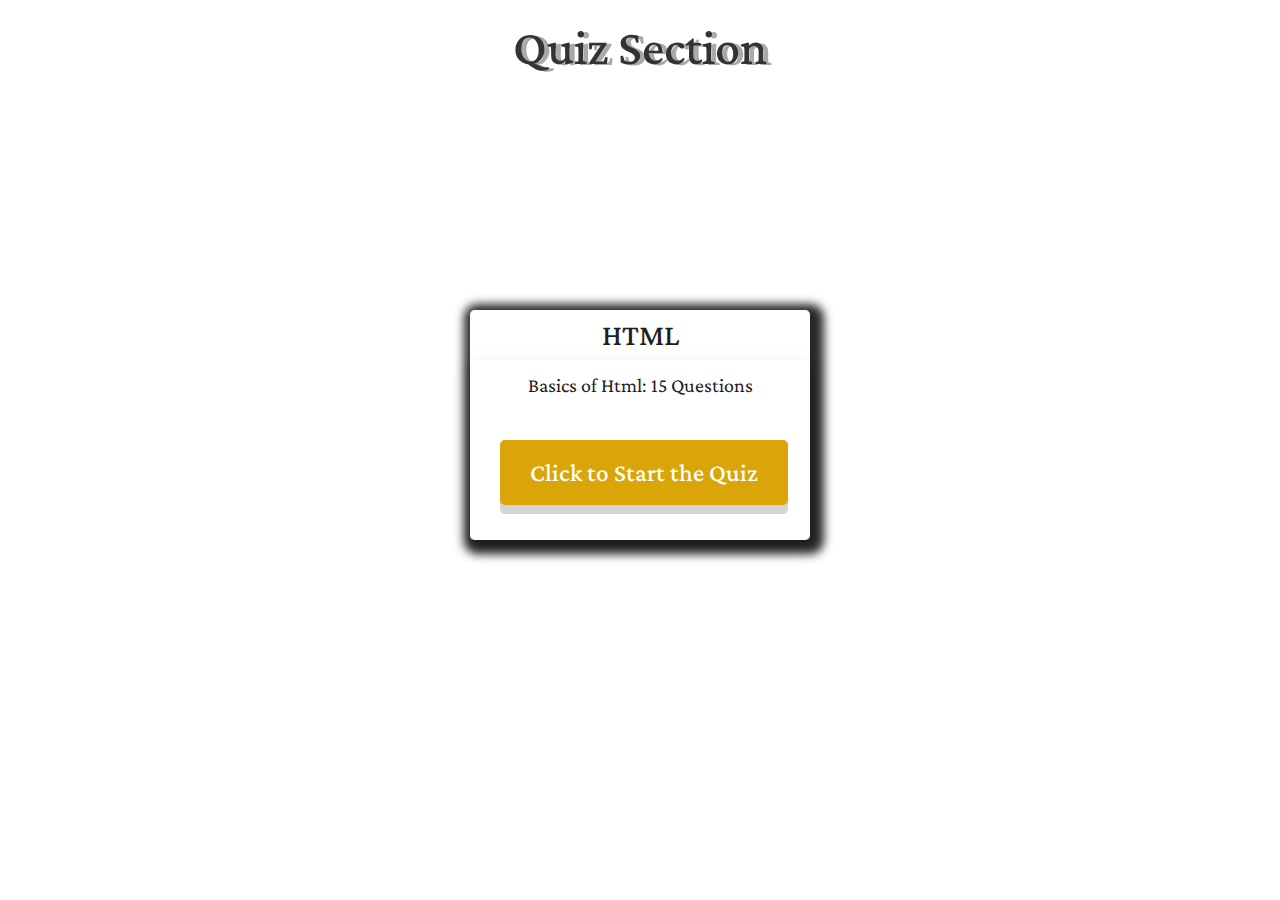
<file: quiz.html>
<!DOCTYPE html>
<html lang="en">
<head>
    <meta charset="UTF-8">
    <meta name="viewport" content="width=device-width, initial-scale=1.0">
    <link rel="stylesheet" href="https://maxcdn.bootstrapcdn.com/bootstrap/3.4.1/css/bootstrap.min.css">
    <link rel="preconnect" href="https://fonts.gstatic.com">
    <link href="https://fonts.googleapis.com/css2?family=Crimson+Pro:ital,wght@1,600&display=swap" rel="stylesheet">
    <title>Quiz for students</title>
    
    <style>
        
          .card {
    position: relative;
    padding: 8px;
    background-color: rgba(255, 255, 255, 0.637);
    box-shadow: rgba(0, 0, 0, 0.849) 4px 4px 10px 10px;
    border-radius: 5px;
    height: 230px;
    width: 340px;
    margin-top: -50px;
  }
  
  .card__title {
    margin:  auto 9px;
    color: rgb(31, 30, 30);
    
    text-align: center;
    text-transform: capitalize;
  }
 
  .card__text {
    margin: 20px ;
    color: #1d1b1b;
    font-size: 20px;
    text-align: center;
  }
  
  .card__btn {
      padding: 10px 15px;
      display:flex;
      justify-content: center;
      align-items: center;
      
      font-size: 20px;
      text-align: center;
      cursor: pointer;
      outline: none;
      color: #fff;
      background-color: #a78d1b9c;
      border: none;
      border-radius: 15px;
      box-shadow: 0 9px rgba(153, 153, 153, 0.411);
    }
    
    </style>
    <link rel="stylesheet" href="style2.css">
    <link rel="stylesheet" href="https://cdnjs.cloudflare.com/ajax/libs/font-awesome/5.15.3/css/all.min.css"/>
</head>
<body>

    <h2 style="margin-top: 50x;font-size: 50px;font-weight: 5px;text-align: center;text-shadow: rgba(139, 139, 139, 0.74) 5px 1px;">Quiz Section</h2>

    <div class="start_btn">
        <div class="card">
            <h2 class="card__title" >HTML</h2>
            
            <p class="card__text">Basics of Html: 15 Questions
            </p>
            <button class="card__btn">Click to Start the Quiz</button>
          </div>
    </div>
    <div class="info_box">
        <div class="info-title"><span>Read the Instructions Below:</span></div>
        <div class="info-list">
            <div class="info">1. You will have only <span>15 seconds</span> per each question.</div>
            <div class="info">2. Once you select your answer, it can't be undone.</div>
            <div class="info">3. You can't select any option once time goes off.</div>
            <div class="info">4. You can't exit from the Quiz while you're playing.</div>
            <div class="info">5. You'll get points on the basis of your correct answers.</div>
        </div>
        <div class="buttons">
            <button class="quit">Exit Quiz</button>
            <button class="restart">Continue</button>
        </div>
    </div>
    <div class="quiz_box">
        <header>
            <div class="title">Awesome Quiz Application</div>
            <div class="timer">
                <div class="time_left_txt">Time Left</div>
                <div class="timer_sec">15</div>
            </div>
            <div class="time_line"></div>
        </header>
        <section>
            <div class="que_text">
               
            </div>
            <div class="option_list">
                
            </div>
        </section>

        
        <footer>
            <div class="total_que">
                
            </div>
            <button class="next_btn">Next Que</button>
        </footer>
    </div>
    <div class="result_box">
        <div class="icon">
            <i class="fas fa-crown"></i>
        </div>
        <div class="complete_text">You've completed the Quiz!</div>
        <div class="score_text">
            
        </div>
        <div class="buttons">
            <button class="restart">Replay Quiz</button>
            <button class="quit">Quit Quiz</button>
        </div>
    </div>
    <script src="js/questions.js"></script>
    <script src="js/script.js"></script>

</body>
</html>
</file>
<file: style2.css>
/* importing google fonts */
@import url('https://fonts.googleapis.com/css2?family=Poppins:wght@300;400;500;600;700;800;900&display=swap');
*{
    margin: 0;
    padding: 0;
    box-sizing: border-box;
    font-family: 'Crimson Pro', serif;
    font-size: 20px;
}

body{
    font-family: 'Crimson Pro', serif;
}

::selection{
    color: #fff;
    background: #98a4b0;
}

.start_btn,
.info_box,
.quiz_box,
.result_box{
    position: absolute;
    top: 50%;
    left: 50%;
    transform: translate(-50%, -50%);
    box-shadow: 0 4px 8px 0 rgba(0, 0, 0, 0.2), 
                0 6px 20px 0 rgba(0, 0, 0, 0.19);
}

.info_box.activeInfo,
.quiz_box.activeQuiz,
.result_box.activeResult{
    opacity: 1;
    z-index: 5;
    pointer-events: auto;
    transform: translate(-50%, -50%) scale(1);
}

.start_btn button{
    font-size: 25px;
    font-weight: 500;
    color: #ffffff;
    padding: 15px 30px;
    outline: none;
    border: none;
    border-radius: 5px;
    background: rgb(217, 165, 8);
    cursor: pointer;
    align-items: center;
    margin-left: 22px;
    margin-top: 40px;
}

.info_box{
    width: 540px;
    background: #fff;
    border-radius: 5px;
    transform: translate(-50%, -50%) scale(0.9);
    opacity: 0;
    pointer-events: none;
    transition: all 0.3s ease;
    font-size: 25px;
}

.info_box .info-title{
    height: 60px;
    width: 100%;
    border-bottom: 1px solid lightgrey;
    display: flex;
    align-items: center;
    padding: 0 30px;
    border-radius: 5px 5px 0 0;
    font-size: 20px;
    font-weight: 600;
}

.info_box .info-list{
    padding: 15px 30px;
}

.info_box .info-list .info{
    margin: 5px 0;
    font-size: 17px;
}

.info_box .info-list .info span{
    font-weight: 600;
    color: rgb(217, 165, 8);
}
.info_box .buttons{
    height: 60px;
    display: flex;
    align-items: center;
    justify-content: flex-end;
    padding: 0 30px;
    border-top: 1px solid lightgrey;
}


.info_box .buttons button{
    margin: 0 5px;
    height: 40px;
    width: 100px;
    font-size: 16px;
    font-weight: 500;
    cursor: pointer;
    border: none;
    outline: none;
    border-radius: 5px;
    border: 1px solid rgb(217, 165, 8);
    transition: all 0.3s ease;
}

.quiz_box{
    width: 550px;
    background: #fff;
    border-radius: 5px;
    transform: translate(-50%, -50%) scale(0.9);
    opacity: 0;
    pointer-events: none;
    transition: all 0.3s ease;
}

.quiz_box header{
    position: relative;
    z-index: 2;
    height: 70px;
    padding: 0 30px;
    background: #fff;
    border-radius: 5px 5px 0 0;
    display: flex;
    align-items: center;
    justify-content: space-between;
    box-shadow: 0px 3px 5px 1px rgba(0,0,0,0.1);
}

.quiz_box header .title{
    font-size: 20px;
    font-weight: 600;
}

.quiz_box header .timer{
    color: #004085;
    background: #cce5ff;
    border: 1px solid #b8daff;
    height: 45px;
    padding: 0 8px;
    border-radius: 5px;
    display: flex;
    align-items: center;
    justify-content: space-between;
    width: 145px;
}

.quiz_box header .timer .time_left_txt{
    font-weight: 400;
    font-size: 17px;
    user-select: none;
}

.quiz_box header .timer .timer_sec{
    font-size: 18px;
    font-weight: 500;
    height: 30px;
    width: 45px;
    color: #fff;
    border-radius: 5px;
    line-height: 30px;
    text-align: center;
    background: #343a40;
    border: 1px solid #343a40;
    user-select: none;
}

.quiz_box header .time_line{
    position: absolute;
    bottom: 0px;
    left: 0px;
    height: 3px;
    background: rgb(217, 165, 8);
}

section{
    padding: 25px 30px 20px 30px;
    background: #fff;
}

section .que_text{
    font-size: 25px;
    font-weight: 600;
}

section .option_list{
    padding: 20px 0px;
    display: block;   
}

section .option_list .option{
    background: aliceblue;
    border: 1px solid #84c5fe;
    border-radius: 5px;
    padding: 8px 15px;
    font-size: 17px;
    margin-bottom: 15px;
    cursor: pointer;
    transition: all 0.3s ease;
    display: flex;
    align-items: center;
    justify-content: space-between;
}

section .option_list .option:last-child{
    margin-bottom: 0px;
}

section .option_list .option:hover{
    color: #004085;
    background: #cce5ff;
    border: 1px solid #b8daff;
}

section .option_list .option.correct{
    color: #155724;
    background: #d4edda;
    border: 1px solid #c3e6cb;
}

section .option_list .option.incorrect{
    color: #721c24;
    background: #f8d7da;
    border: 1px solid #f5c6cb;
}

section .option_list .option.disabled{
    pointer-events: none;
}

section .option_list .option .icon{
    height: 26px;
    width: 26px;
    border: 2px solid transparent;
    border-radius: 50%;
    text-align: center;
    font-size: 13px;
    pointer-events: none;
    transition: all 0.3s ease;
    line-height: 24px;
}
.option_list .option .icon.tick{
    color: #23903c;
    border-color: #23903c;
    background: #d4edda;
}

.option_list .option .icon.cross{
    color: #a42834;
    background: #f8d7da;
    border-color: #a42834;
}

footer{
    height: 60px;
    padding: 0 30px;
    display: flex;
    align-items: center;
    justify-content: space-between;
    border-top: 1px solid lightgrey;
}

footer .total_que span{
    display: flex;
    user-select: none;
}

footer .total_que span p{
    font-weight: 500;
    padding: 0 5px;
}

footer .total_que span p:first-child{
    padding-left: 0px;
}

footer button{
    height: 40px;
    padding: 0 13px;
    font-size: 18px;
    font-weight: 400;
    cursor: pointer;
    border: none;
    outline: none;
    color: #fff;
    border-radius: 5px;
    background: rgb(217, 165, 8);
    border: 1px solid rgb(217, 165, 8);
    line-height: 10px;
    opacity: 0;
    pointer-events: none;
    transform: scale(0.95);
    transition: all 0.3s ease;
}

footer button:hover{
    background: #0263ca;
}

footer button.show{
    opacity: 1;
    pointer-events: auto;
    transform: scale(1);
}

.result_box{
    background: #fff;
    border-radius: 5px;
    display: flex;
    padding: 25px 30px;
    width: 450px;
    align-items: center;
    flex-direction: column;
    justify-content: center;
    transform: translate(-50%, -50%) scale(0.9);
    opacity: 0;
    pointer-events: none;
    transition: all 0.3s ease;
}

.result_box .icon{
    font-size: 100px;
    color: rgb(217, 165, 8);
    margin-bottom: 10px;
}

.result_box .complete_text{
    font-size: 20px;
    font-weight: 500;
}

.result_box .score_text span{
    display: flex;
    margin: 10px 0;
    font-size: 18px;
    font-weight: 500;
}

.result_box .score_text span p{
    padding: 0 4px;
    font-weight: 600;
}

.result_box .buttons{
    display: flex;
    margin: 20px 0;
}

.result_box .buttons button{
    margin: 0 10px;
    height: 45px;
    padding: 0 20px;
    font-size: 18px;
    font-weight: 500;
    cursor: pointer;
    border: none;
    outline: none;
    border-radius: 5px;
    border: 1px solid rgb(217, 165, 8);
    transition: all 0.3s ease;
}

.buttons button.restart{
    color: #fff;
    background: rgb(217, 165, 8);
}

.buttons button.restart:hover{
    background: #0263ca;
}

.buttons button.quit{
    color: rgb(217, 165, 8);
    background: #fff;
}

.buttons button.quit:hover{
    color: #fff;
    background: rgb(217, 165, 8);
}
</file>
